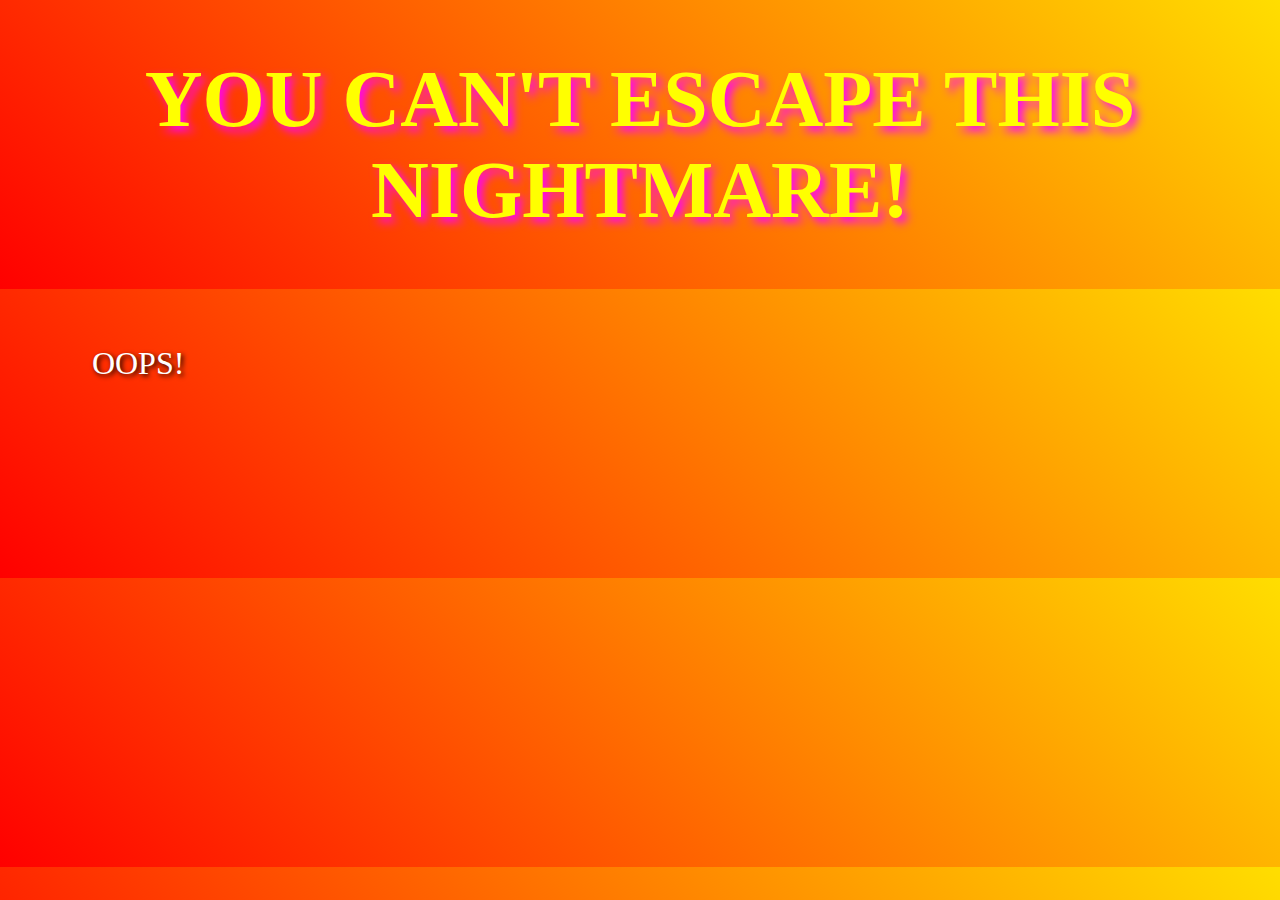
<file: index.html>
<!DOCTYPE html>
<html lang="en">
<head>
    <meta charset="UTF-8">
    <meta name="viewport" content="width=device-width, initial-scale=1.0">
    <title>ULTIMATE ANNOYANCE PAGE</title>
    <style>
        body {
            background: linear-gradient(45deg, red, yellow, green, blue);
            background-size: 400%;
            animation: colorShift 1s infinite;
            font-family: 'Comic Sans MS', cursive;
            overflow: hidden;
        }
        @keyframes colorShift {
            0% { background-position: 0% 50%; }
            100% { background-position: 400% 50%; }
        }
        h1 {
            font-size: 5em;
            text-align: center;
            color: #ff0;
            text-shadow: 5px 5px 10px #f0f;
            animation: shake 0.2s infinite, colorChange 0.5s infinite;
        }
        @keyframes shake {
            0% { transform: translate(0, 0); }
            25% { transform: translate(-10px, 10px); }
            50% { transform: translate(10px, -10px); }
            75% { transform: translate(-10px, -10px); }
            100% { transform: translate(0, 0); }
        }
        @keyframes colorChange {
            0% { color: #ff0; }
            25% { color: #f0f; }
            50% { color: #0ff; }
            75% { color: #f00; }
            100% { color: #ff0; }
        }
        .cursor {
            position: absolute;
            width: 50px;
            height: 50px;
            background: url('https://i.giphy.com/media/3o7btPCcdNniyf0ArS/giphy.gif') no-repeat center;
            background-size: cover;
            pointer-events: none;
            z-index: 1000;
        }
        .annoying {
            position: absolute;
            font-size: 2em;
            color: #fff;
            text-shadow: 2px 2px 5px #000;
            animation: bounce 0.5s infinite;
        }
        @keyframes bounce {
            0% { transform: translateY(0); }
            50% { transform: translateY(-20px); }
            100% { transform: translateY(0); }
        }
    </style>
</head>
<body>
    <h1>YOU CAN'T ESCAPE THIS NIGHTMARE!</h1>
    <audio id="annoyingSound" autoplay loop>
        <source src="https://www.myinstants.com/media/sounds/trololo.mp3" type="audio/mpeg">
    </audio>
    <script>
        // Relentless pop-ups
        function annoyingPopups() {
            setInterval(() => {
                alert("HAHA YOU CAN'T STOP ME! 😈");
                alert("CLICK OK TO SUFFER MORE!");
                confirm("WANNA TRY TO ESCAPE? TOO BAD!");
                prompt("TYPE SOMETHING USELESS:");
            }, 1000);
        }
        annoyingPopups();

        // Random annoying text elements
        function spawnText() {
            const texts = ["OOPS!", "GOTCHA!", "WHY U HERE?", "ANNOYED YET?", "😂😂😂"];
            setInterval(() => {
                const div = document.createElement("div");
                div.className = "annoying";
                div.innerText = texts[Math.floor(Math.random() * texts.length)];
                div.style.left = Math.random() * window.innerWidth + "px";
                div.style.top = Math.random() * window.innerHeight + "px";
                document.body.appendChild(div);
                setTimeout(() => div.remove(), 2000);
            }, 500);
        }
        spawnText();

        // Custom annoying cursor trail
        document.addEventListener("mousemove", (e) => {
            const cursor = document.createElement("div");
            cursor.className = "cursor";
            cursor.style.left = e.pageX + "px";
            cursor.style.top = e.pageY + "px";
            document.body.appendChild(cursor);
            setTimeout(() => cursor.remove(), 1000);
        });

        // Random console spam
        setInterval(() => {
            console.log("🔥 ANNOYING PAGE OWNS YOU! 🔥".repeat(10));
        }, 100);

        // Prevent closing easily
        window.onbeforeunload = () => "YOU CAN'T LEAVE THIS PARTY! 😜";
    </script>
</body>
</html>
</file>
